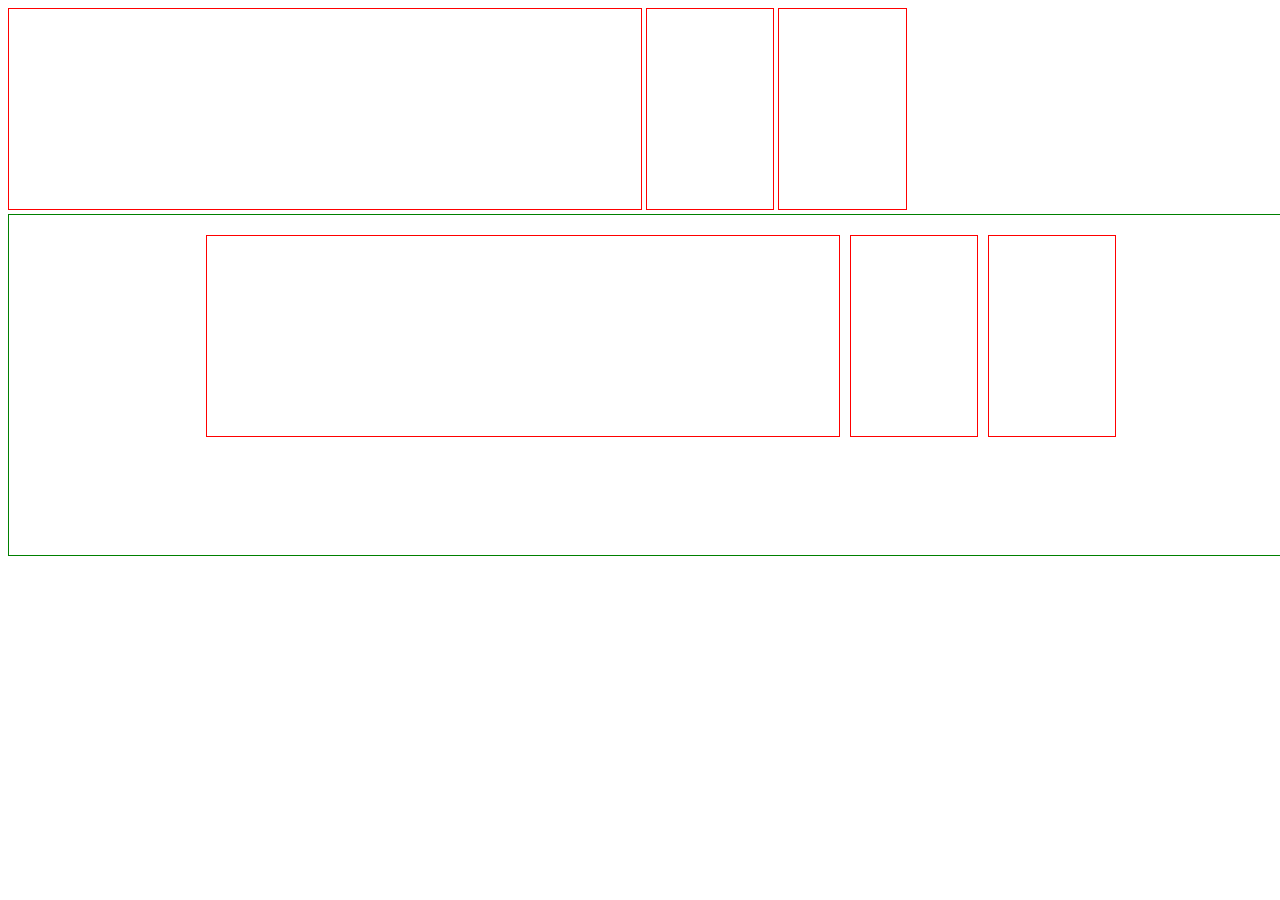
<file: learn2.html>
<!DOCTYPE html>
<html lang="en">
  <head>
    <meta charset="UTF-8" />
    <meta http-equiv="X-UA-Compatible" content="IE=edge" />
    <meta name="viewport" content="width=device-width, initial-scale=1.0" />
    <title>two</title>
  </head>
  <body>
    <!-- inline block  -->

    <div
      style="
        border: 1px solid red;
        width: 50%;
        height: 200px;
        display: inline-block;
      "
    ></div>

    <div
      style="
        border: 1px solid red;
        width: 10%;
        height: 200px;
        display: inline-block;
      "
    ></div>
 <div
      style="
        border: 1px solid red;
        width: 10%;
        height: 200px;
        display: inline-block;
      "
    ></div>








    <!-- display felx -->
<div  style="border:1px solid green ; 
width:100%;
height: 300px;
display: flex;
padding: 20px;
justify-content: center;

">
    
    
    <div style="border: 1px solid red; width: 50%; height: 200px"></div>

    <div style="border: 1px solid red; width: 10%; height: 200px; margin-left: 10px;"></div>

    <div style="border: 1px solid red; width: 10%; height: 200px;margin-left: 10px"></div>
  
</div>

</body>
</html>
</file>
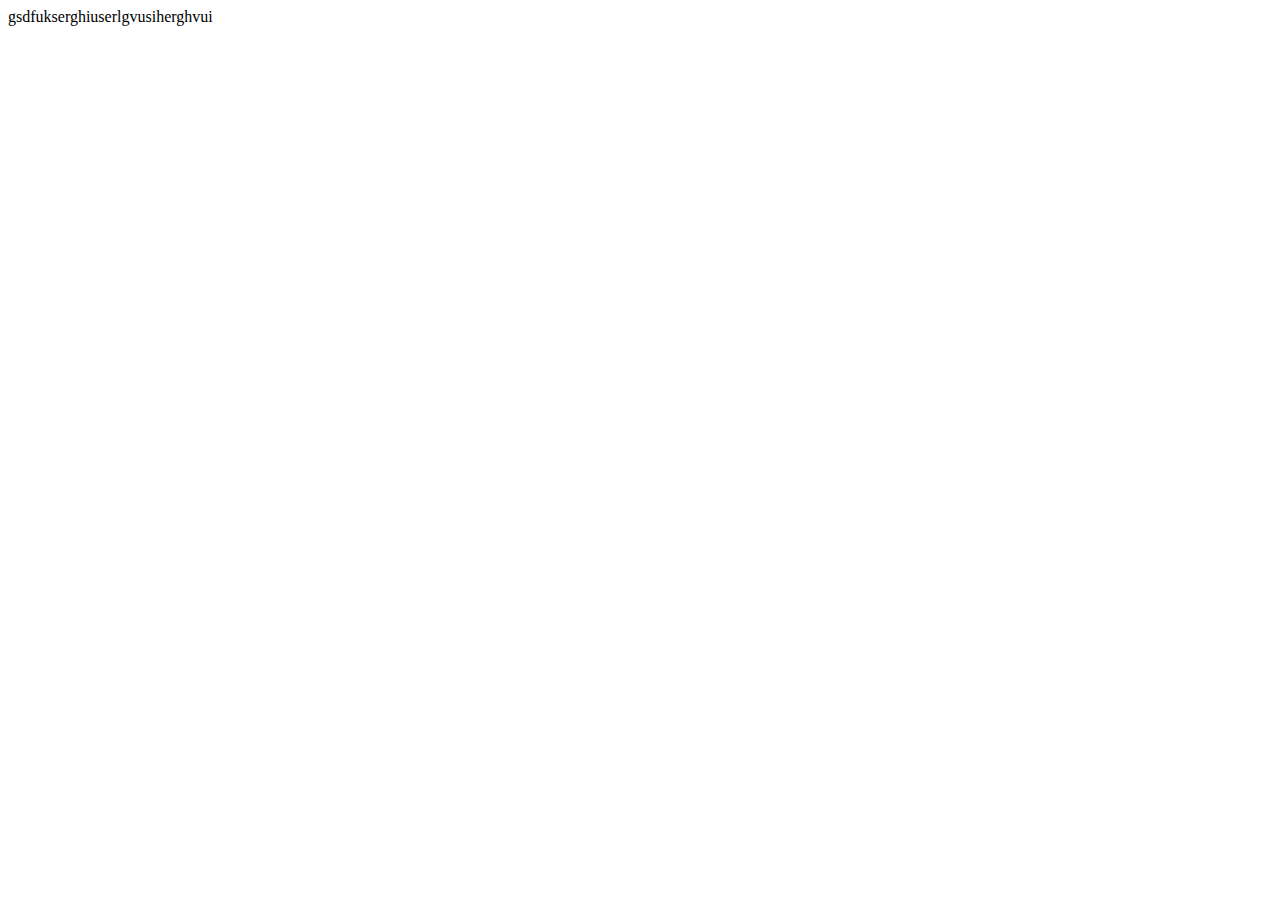
<file: clg web/comp.html>
<!DOCTYPE html>
<html lang="en">
<head>
    <meta charset="UTF-8">
    <meta http-equiv="X-UA-Compatible" content="IE=edge">
    <meta name="viewport" content="width=device-width, initial-scale=1.0">
    <title>Computer</title>
</head>
<body>
    gsdfukserghiuserlgvusiherghvui
</body>
</html>
</file>
